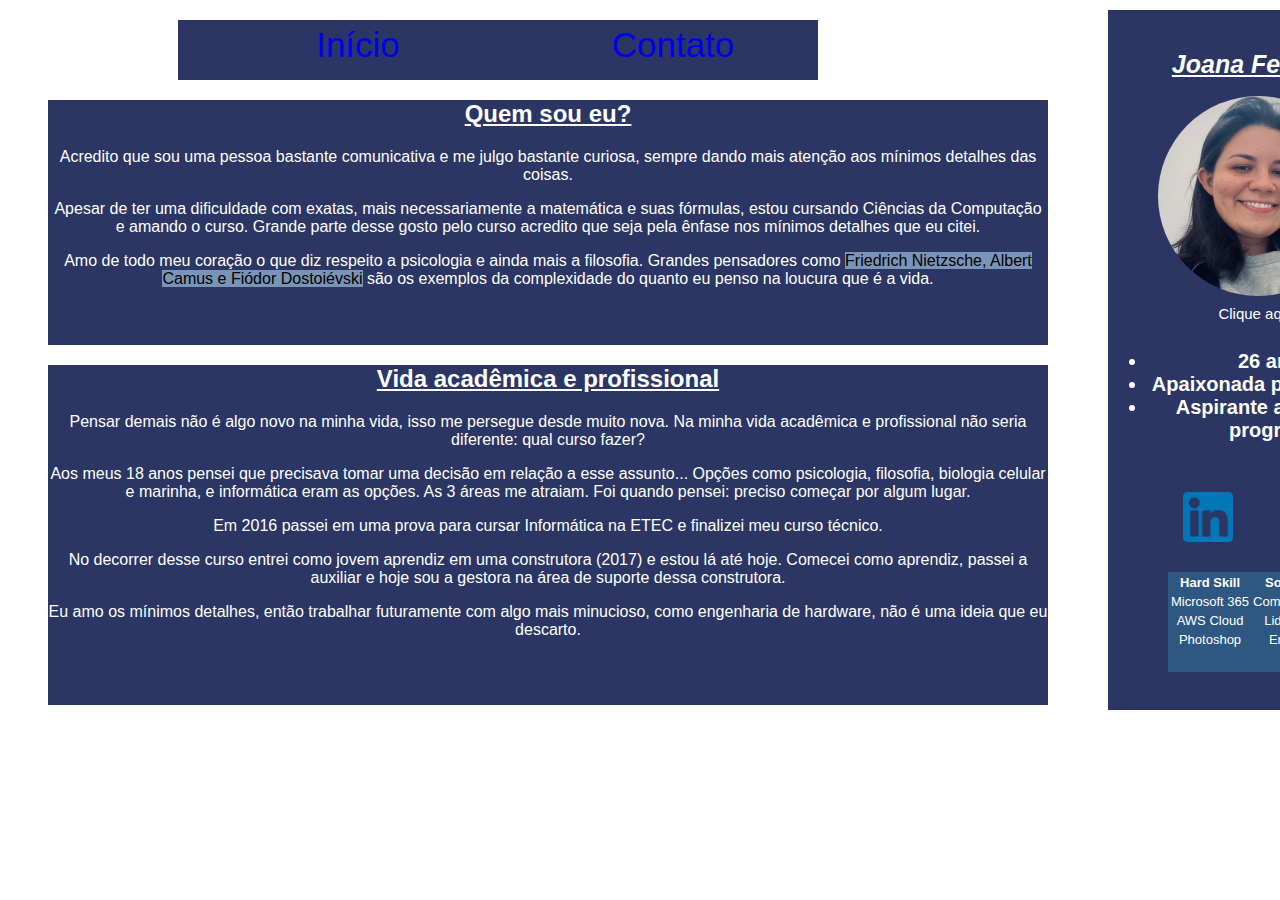
<file: index.html>
<!DOCTYPE html>
<html lang="pt-br">

<head>
    <meta charset="UTF-8">
    <meta name="viewport" content="width=device-width, initial-scale=1.0">
    <link rel="icon" href="img/icon.jpg" type="image/png">
    <title>Um pouco sobre... Joana!</title>
    <link rel="stylesheet" href="./estilos/style.css">
    <script type="text/javascript" src="scripts.js"></script>
</head>

<body>

    <div class="menu-topo">
        <div class="itens-menu">
            <div id="botao-home">
                <a href="index.html" style="text-decoration: none;">Início</a>
            </div>
            <div id="botao-contato">
                <a href="contato.html" style="text-decoration: none;">Contato</a>
            </div>

        </div>
    </div>
        <div class="menu">

            <br><h1 class="tituloh1"><em><ins>Joana Ferreira</ins></em><br></h1>

            <img class="img" src="./img/Joana.jpg" alt="" width="200px" ><br>

            <p2 ondblclick="menuzinho()">Clique aqui.

                <div id="texto">
                    <ul>
                        <h4>
                        <li>26 anos.</li>
                        <li>Apaixonada pela natureza.</li>
                        <li>Aspirante a garota de programa.</li>
                        </h4>
                    </ul>
                </div><br>

            <div id="linkedin">
                <a href="https://www.linkedin.com/in/joana-ferreira-1a2063171" target="_blank"><img src="./img/linkedin.png" alt="Linkedin" width="50px" height="50px"></a>
            </div>

            <div id="github">
                <a href="https://github.com/xoanaf" target="_blank"><img src="./img/github.png" alt="GitHub" width="50px" height="50px"></a>
            </div>

            <div id="tabela">
            <table>
                <tr>
                    <th>Hard Skill</th>
                    <th>Soft Skill</th>
                </tr>
                <tr>
                    <td>Microsoft 365</td>
                    <td>Comunicação</td>                    
                </tr>
                <tr>
                    <td>AWS Cloud</td>
                    <td>Liderança</td>
                </tr>
                <tr>
                    <td>Photoshop</td>
                    <td>Empatia</td>
                </tr>
            </table>
        </div>
        </div>
    </p2>

        <div class="quemsoueu">
            <h2><ins><strong>Quem sou eu?</strong></ins></h2>
            <p>Acredito que sou uma pessoa bastante comunicativa e me julgo bastante curiosa, sempre dando mais atenção aos mínimos detalhes das coisas.</p>
            <p>Apesar de ter uma dificuldade com exatas, mais necessariamente a matemática e suas fórmulas, estou cursando Ciências da Computação e amando o curso. Grande parte desse gosto pelo curso acredito que seja pela ênfase nos mínimos detalhes que eu citei.</p>
            <p>Amo de todo meu coração o que diz respeito a psicologia e ainda mais a filosofia. Grandes pensadores como <mark style="background-color:#7a94b8">Friedrich Nietzsche, Albert Camus e Fiódor Dostoiévski</mark> são os exemplos da complexidade do quanto eu penso na loucura que é a vida. </p>            
        </div>

        <div class="vidaacademicaeprofissional">
            <h2><ins><strong>Vida acadêmica e profissional</strong></ins></h2>
            <p>Pensar demais não é algo novo na minha vida, isso me persegue desde muito nova. Na minha vida acadêmica e profissional não seria diferente: qual curso fazer?</p>
            <p>Aos meus 18 anos pensei que precisava tomar uma decisão em relação a esse assunto... Opções como psicologia, filosofia, biologia celular e marinha, e informática eram as opções. As 3 áreas me atraiam. Foi quando pensei: preciso começar por algum lugar.</p>
            <p>Em 2016 passei em uma prova para cursar Informática na ETEC e finalizei meu curso técnico.</p>
            <p>No decorrer desse curso entrei como jovem aprendiz em uma construtora (2017) e estou lá até hoje. Comecei como aprendiz, passei a auxiliar e hoje sou a gestora na área de suporte dessa construtora.</p>
            <p>Eu amo os mínimos detalhes, então trabalhar futuramente com algo mais minucioso, como engenharia de hardware, não é uma ideia que eu descarto.</p>
        </div>
</body>
</html>
</file>
<file: estilos/style.css>
#nav-a
{
    text-decoration: none;
    color: black;
}

a:visited {  		
    color: rgb(255, 255, 255);  	
    text-decoration: none;
 }  	  	

.menu-topo
{
    background-color: rgba(24, 36, 86, 0.916);
    width: 50%;
    height: 60px;
    position: absolute;
    margin-left: 170px;
    margin-top: 10px;
    align-items: center;
    font-family: Verdana, Geneva, Tahoma, sans-serif;
    text-align: center;
    color: white;
}

#botao-home
{
    width: 350px;
    height: 40px;
    padding: 5px;
    font-size: 35px;
    text-decoration: none;
}

#botao-contato
{
    width: 350px;
    height: 40px;
    padding: 20px;
    font-size: 35px;
    text-decoration: none;
    margin-left: 300px;
    margin-top: -65px;
}

.itens-menu
{
    color: rgb(234, 227, 227);
    font-size: 50px;
    font-family: Verdana, Geneva, Tahoma, sans-serif;
    align-items: center;
    text-align: center;
    text-decoration: none;
}

.menu
{
    background-color: rgba(24, 36, 86, 0.916);
    width: 300px;
    height: 700px;
    align-items: center;
    margin-left: 1100px;
    margin-top: 10px;
    font-size: 20px;
    font-family: Verdana, Geneva, Tahoma, sans-serif;
    text-align: center;
    color: white;
}

#texto
{
    font-size: 20px;
}

.quemsoueu
{
    background-color: rgba(24, 36, 86, 0.916);
    width: 1000px;
    height: 245px;
    margin-top: -630px;
    margin-left: 40px;
    color: white;
    text-align: center;
    font-family: 'Segoe UI', Tahoma, Geneva, Verdana, sans-serif;
    margin-bottom: 60px;
}

.vidaacademicaeprofissional
{
    background-color: rgba(24, 36, 86, 0.916);
    width: 1000px;
    height: 340px;
    margin-top: -40px;
    margin-left: 40px;
    color: white;
    text-align: center;
    font-family: 'Segoe UI', Tahoma, Geneva, Verdana, sans-serif;
}

.links
{
    text-align: center;
    background-color: rgb(157, 186, 213);
    margin-left: 630px;
    font-size: 15px;
}

#linkedin
{
    width:50px;
    height: 50px;
    margin-left: 75px;
}

#github
{
    width: 50px;
    height: 50px;
    margin-left: 180px;
    margin-top: -50px;
}

.tituloh1
{
    font-size: 25px;
}

.img
{
    border-radius: 50%;
}

.a
{
    text-decoration: none;
}

fieldset
{
  width: 300px;
  height: 420px;
  margin-left: 400px;
  background-color: rgba(202, 202, 206, 0.84);
  color: rgb(0, 0, 0);
  align-items: center;
  margin-top: -600px;
  border-radius: 20px;
  text-align: center;
}

#form
{
    background-color: black;
}

#tabela
{
    background-color: rgb(46, 88, 129);
    margin-top: 30px;
    margin-left: 60px;
    font-size: 13px;
    width: 180px;
    height: 100px;
}

table
{
    border: 1px;
}

.mensagem
{
    resize: none;
    max-width: 300px;
}

button
{
width: 100px;
height: 30px;
margin-left: 515px;
margin-top: 15px;
border-radius: 3px;
font-family: Verdana, Geneva, Tahoma, sans-serif;
}

p2
{
    font-size: 15px;
}
</file>
